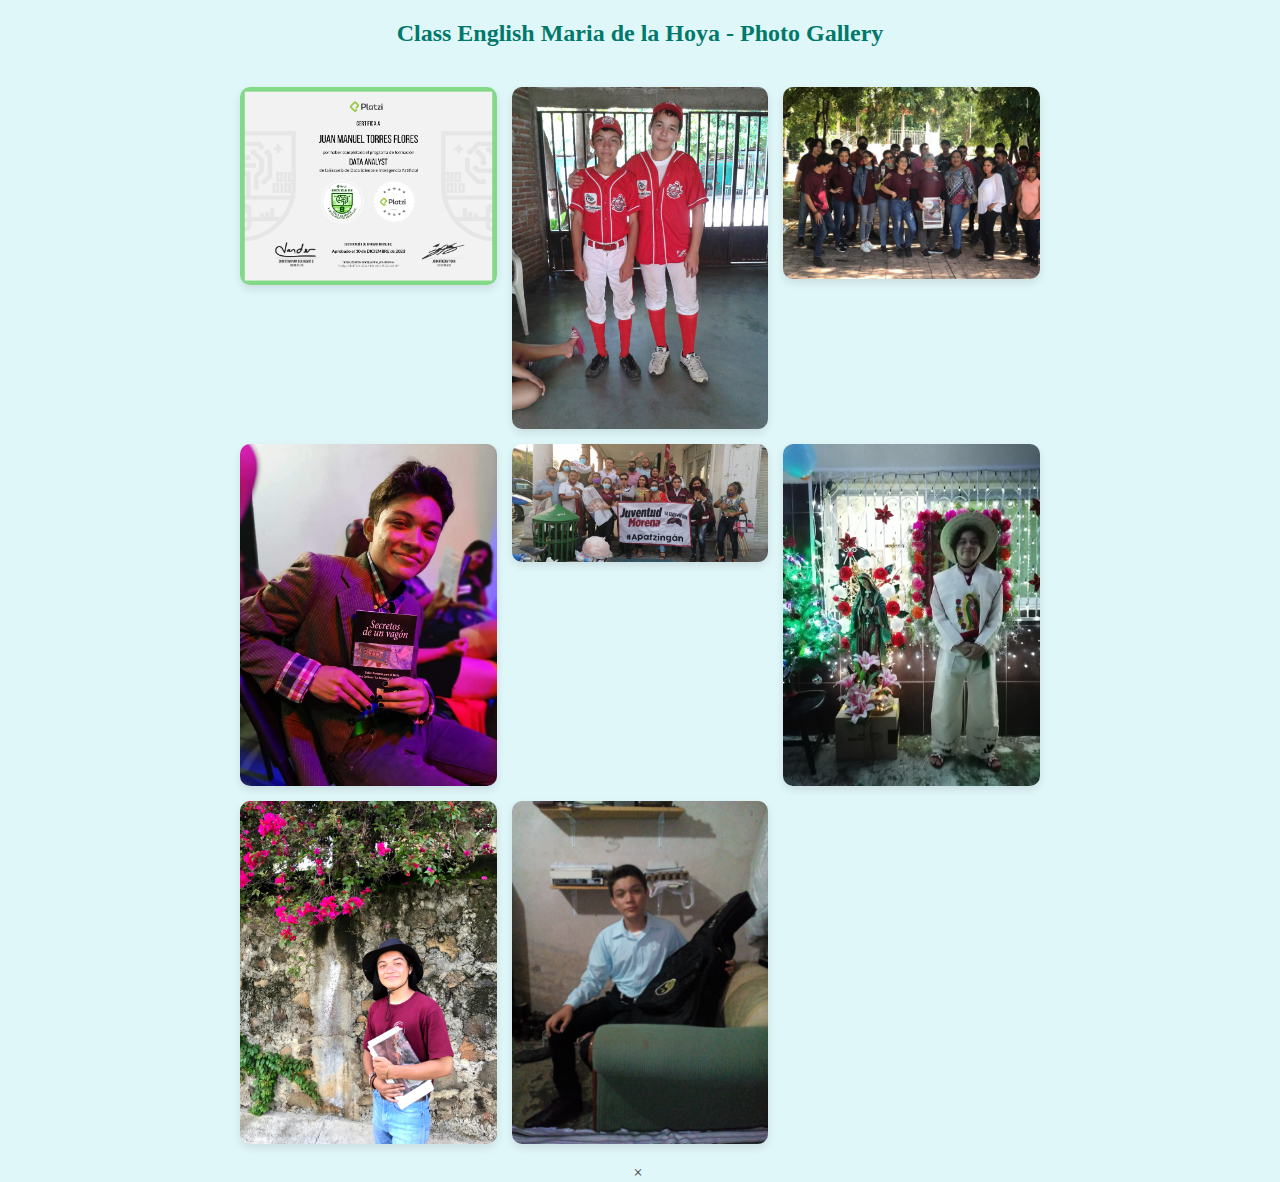
<file: index.html>
<!DOCTYPE html>
<html lang="en">
<head>
    <meta charset="UTF-8">
    <meta name="viewport" content="width=device-width, initial-scale=1.0">
    <title>Class English - Gallery</title>
    <link rel="stylesheet" href="css/style.css">
</head>
<body>
    <h1>Class English Maria de la Hoya - Photo Gallery</h1>
    <div class="gallery">
        <img src="images/diploma-data-analyst_page-0001.jpg" alt="data" onclick="expandImage(this)">
        <img src="images/2016-10-15 15.48.57.jpg" alt="baseball" onclick="expandImage(this)">
        <img src="images/21deb997-2575-4d62-800e-3ddcd26b6524.jpg" alt="primer_informe_group" onclick="expandImage(this)">
        <img src="images/IMG-20190920-WA0028.jpg" alt="libro" onclick="expandImage(this)">
        <img src="images/IMG-20210506-WA0004.jpg" alt="bedolla_group" onclick="expandImage(this)">
        <img src="images/IMG_20201211_205224.jpg" alt="virgen" onclick="expandImage(this)">
        <img src="images/IMG_6459.jpg" alt="primer_informe" onclick="expandImage(this)">
        <img src="images/IMG_20170908_201815.jpg" alt="guitarra" onclick="expandImage(this)">
    </div>

    <!-- Modal para expandir imágenes -->
    <div class="modal" id="modal">
        <span class="close" onclick="closeModal()">&times;</span>
        <img id="modalImg">
    </div>

    <script src="js/script.js"></script>
</body>
</html>
</file>
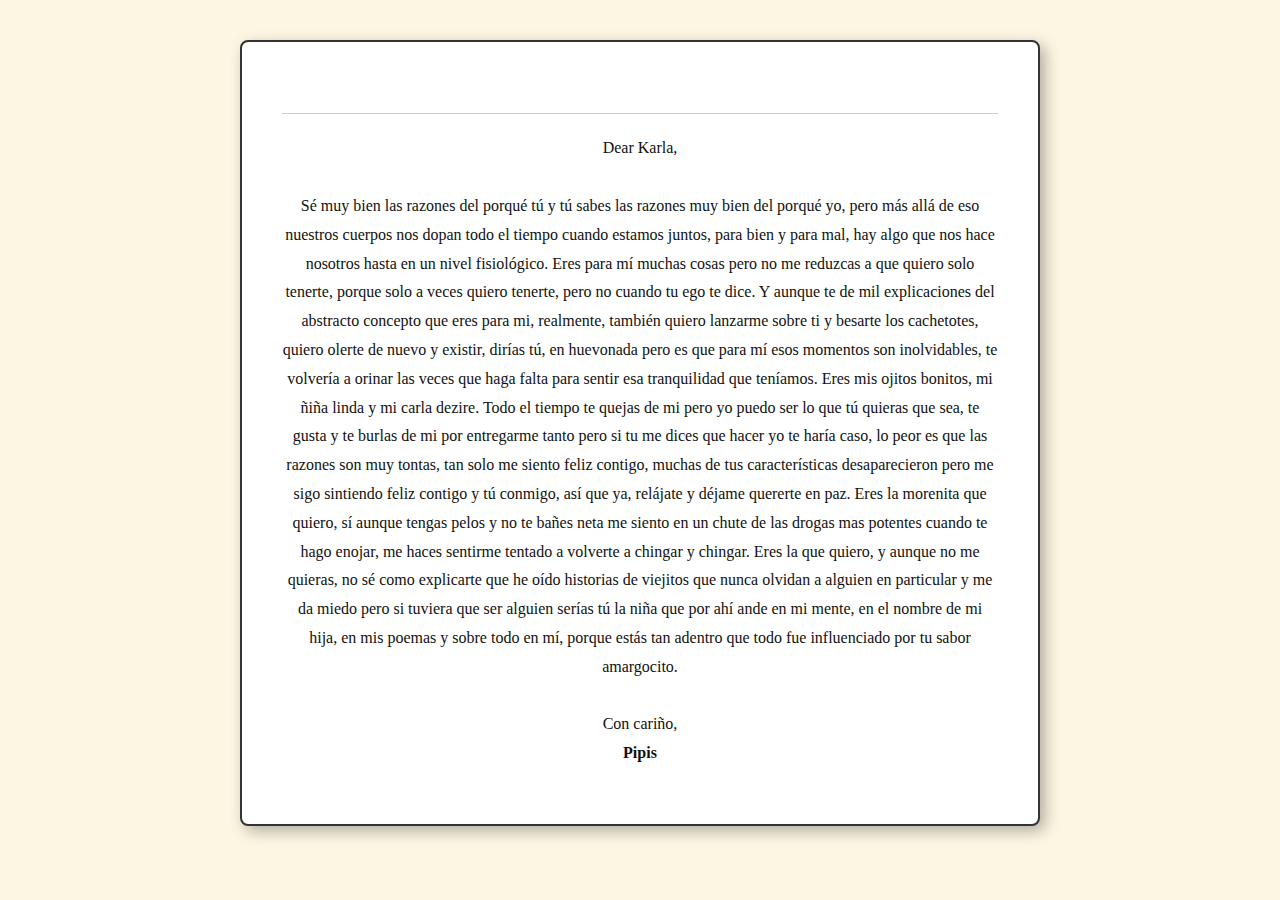
<file: letter/index.html>
<!DOCTYPE html>
<html lang="es">
<head>
  <meta charset="UTF-8">
  <meta name="viewport" content="width=device-width, initial-scale=1.0">
  <title>Karlita Desi</title>
  <link rel="stylesheet" href="css/styles.css">
</head>
<body>
  <div class="papel">
    <h1></h1>
    <p>
      Dear Karla,<br><br>
      Sé muy bien las razones del porqué tú y tú sabes las razones muy bien del porqué yo, pero más allá de eso nuestros cuerpos nos dopan todo el tiempo cuando estamos juntos, para bien y para mal, hay algo que nos hace nosotros hasta en un nivel fisiológico. Eres para mí muchas cosas pero no me reduzcas a que quiero solo tenerte, porque solo a veces quiero tenerte, pero no cuando tu ego te dice. Y aunque te de mil explicaciones del abstracto concepto que eres para mi, realmente, también quiero lanzarme sobre ti y besarte los cachetotes, quiero olerte de nuevo y existir, dirías tú, en huevonada pero es que para mí esos momentos son inolvidables, te volvería a orinar las veces que haga falta para sentir esa tranquilidad que teníamos. Eres mis ojitos bonitos, mi ñiña linda y mi carla dezire. Todo el tiempo te quejas de mi pero yo puedo ser lo que tú quieras que sea, te gusta y te burlas de mi por entregarme tanto pero si tu me dices que hacer yo te haría caso, lo peor es que las razones son muy tontas, tan solo me siento feliz contigo, muchas de tus características desaparecieron pero me sigo sintiendo feliz contigo y tú conmigo, así que ya, relájate y déjame quererte en paz. Eres la morenita que quiero, sí aunque tengas pelos y no te bañes neta me siento en un chute de las drogas mas potentes cuando te hago enojar, me haces sentirme tentado a volverte a chingar y chingar. Eres la que quiero, y aunque no me quieras, no sé como explicarte que he oído historias de viejitos que nunca olvidan a alguien en particular y me da miedo pero si tuviera que ser alguien serías tú la niña que por ahí ande en mi mente, en el nombre de mi hija, en mis poemas y sobre todo en mí, porque estás tan adentro que todo fue influenciado por tu sabor amargocito. <br><br>
      Con cariño,<br>
      <strong>Pipis</strong>
    </p>
  </div>
</body>
</html>
</file>
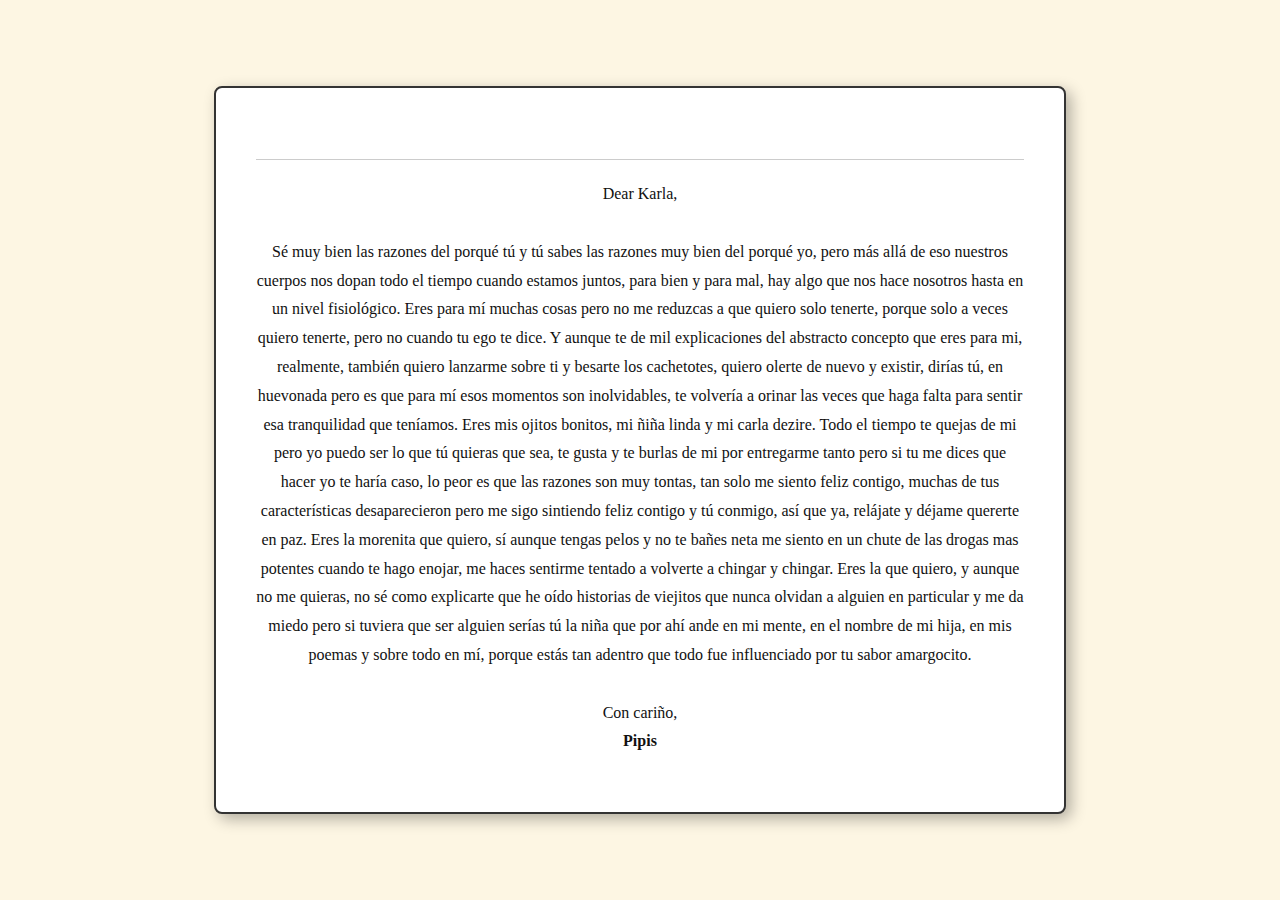
<file: Letter/letter.html>
<!DOCTYPE html>
<html lang="es">
<head>
  <meta charset="UTF-8">
  <meta name="viewport" content="width=device-width, initial-scale=1.0">
  <title>Carta Personal</title>
  <link rel="stylesheet" href="css/styles.css">
</head>
<body>
  <div class="papel">
    <h1></h1>
    <p>
      Dear Karla,<br><br>
      Sé muy bien las razones del porqué tú y tú sabes las razones muy bien del porqué yo, pero más allá de eso nuestros cuerpos nos dopan todo el tiempo cuando estamos juntos, para bien y para mal, hay algo que nos hace nosotros hasta en un nivel fisiológico. Eres para mí muchas cosas pero no me reduzcas a que quiero solo tenerte, porque solo a veces quiero tenerte, pero no cuando tu ego te dice. Y aunque te de mil explicaciones del abstracto concepto que eres para mi, realmente, también quiero lanzarme sobre ti y besarte los cachetotes, quiero olerte de nuevo y existir, dirías tú, en huevonada pero es que para mí esos momentos son inolvidables, te volvería a orinar las veces que haga falta para sentir esa tranquilidad que teníamos. Eres mis ojitos bonitos, mi ñiña linda y mi carla dezire. Todo el tiempo te quejas de mi pero yo puedo ser lo que tú quieras que sea, te gusta y te burlas de mi por entregarme tanto pero si tu me dices que hacer yo te haría caso, lo peor es que las razones son muy tontas, tan solo me siento feliz contigo, muchas de tus características desaparecieron pero me sigo sintiendo feliz contigo y tú conmigo, así que ya, relájate y déjame quererte en paz. Eres la morenita que quiero, sí aunque tengas pelos y no te bañes neta me siento en un chute de las drogas mas potentes cuando te hago enojar, me haces sentirme tentado a volverte a chingar y chingar. Eres la que quiero, y aunque no me quieras, no sé como explicarte que he oído historias de viejitos que nunca olvidan a alguien en particular y me da miedo pero si tuviera que ser alguien serías tú la niña que por ahí ande en mi mente, en el nombre de mi hija, en mis poemas y sobre todo en mí, porque estás tan adentro que todo fue influenciado por tu sabor amargocito. <br><br>
      Con cariño,<br>
      <strong>Pipis</strong>
    </p>
  </div>
</body>
</html>
</file>
<file: css/style.css>
body {
    font-family: 'Times New Roman', Times, serif;
    margin: 0;
    padding: 0;
    display: flex;
    flex-direction: column;
    align-items: center;
    background-color: #e0f7fa;
    color: #333;
}

h1 {
    margin: 20px;
    font-size: 24px;
    color: #00796b;
}

.gallery {
    display: grid;
    grid-template-columns: repeat(auto-fit, minmax(250px, 1fr));
    gap: 15px;
    max-width: 800px;
    width: 100%;
    padding: 20px;
}

.gallery img {
    width: 100%;
    height: auto;
    border-radius: 10px;
    box-shadow: 0 4px 8px rgba(0, 0, 0, 0.1);
    transition: transform 0.3s ease;
}

.gallery img:hover {
    transform: scale(1.05);
}
</file>
<file: letter/css/styles.css>
* {
  box-sizing: border-box;
}

body {
  background-color: #fdf6e3; 
  font-family: 'Times New Roman', serif;
  margin: 0;
  padding: 40px 20px;
  display: flex;
  justify-content: center;
}

.papel {
  background-color: #fff;
  background-image: url('https://www.transparenttextures.com/patterns/paper-fibers.png');
  background-blend-mode: multiply;
  border: 2px solid #333;
  padding: 40px;
  width: 90%;
  max-width: 800px;
  box-shadow: 5px 5px 15px rgba(0,0,0,0.3);
  color: #111;
  text-align: center;
  line-height: 1.8;
  border-radius: 8px;
}

.papel img {
  max-width: 100%;
  height: auto;
  max-height: 250px; /* Ajuste razonable para evitar que crezca mucho */
  display: block;
  margin: 20px auto 0;
  border-radius: 10px;
  border: 1px solid #ccc;
  box-shadow: 3px 3px 10px rgba(0,0,0,0.2);
  object-fit: contain;
}

h1 {
  font-size: 2em;
  margin-bottom: 20px;
  color: #222;
  border-bottom: 1px solid #ccc;
  padding-bottom: 10px;
}

@media (max-width: 600px) {
  .papel {
    padding: 20px;
    font-size: 1em;
    width: 100%;
  }

.papel img {
    max-height: 180px; /* Imagen aún más pequeña en móviles */
  }
}
</file>
<file: Letter/css/styles.css>
body {
  background-color: #fdf6e3; /* amarillo tipo carta */
  font-family: 'Times New Roman', serif;
  display: flex;
  justify-content: center;
  align-items: center;
  min-height: 100vh;
  margin: 0;
}

.papel {
  background-color: #fff;
  border: 2px solid #333;
  padding: 40px;
  width: 60%;
  max-width: 800px;
  box-shadow: 5px 5px 15px rgba(0,0,0,0.3);
  color: #111;
  text-align: center;
  line-height: 1.8;
  border-radius: 8px;
}

h1 {
  font-size: 2em;
  margin-bottom: 20px;
  color: #222;
  border-bottom: 1px solid #ccc;
  padding-bottom: 10px;
}
</file>
